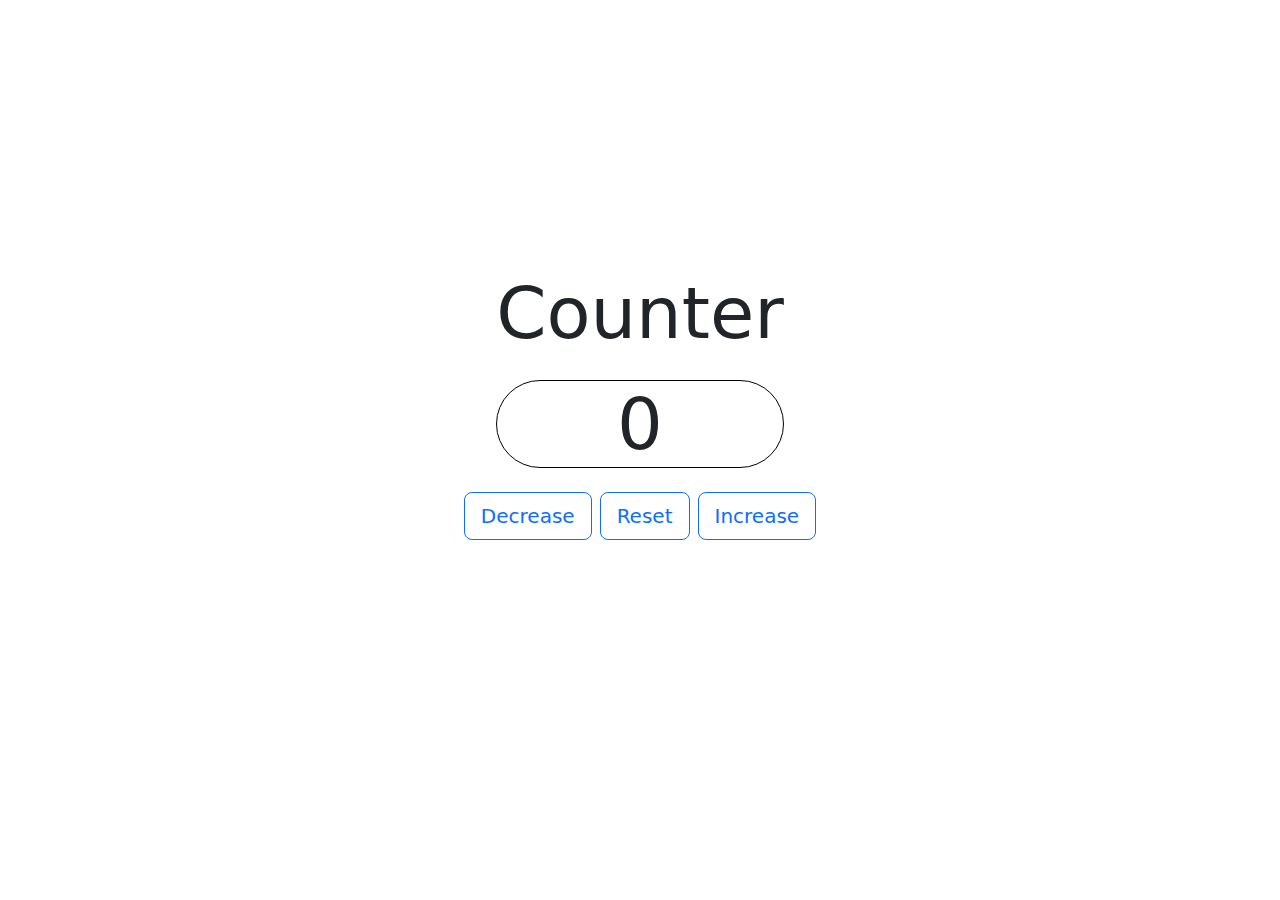
<file: week5/counter-jquery-app/index.html>
<!DOCTYPE html>
<html lang="en">
<head>
    <meta charset="UTF-8">
    <meta name="viewport" content="width=device-width, initial-scale=1.0">
    <title>Document</title>
    <link rel="stylesheet" href="https://cdnjs.cloudflare.com/ajax/libs/bootstrap/5.3.3/css/bootstrap.min.css" integrity="sha512-jnSuA4Ss2PkkikSOLtYs8BlYIeeIK1h99ty4YfvRPAlzr377vr3CXDb7sb7eEEBYjDtcYj+AjBH3FLv5uSJuXg==" crossorigin="anonymous" referrerpolicy="no-referrer" />
    <link rel="stylesheet" href="./main.css">
</head>
<body>

    <main>
        <div class="root d-flex flex-column justify-content-center align-items-center">

            <!-- Counter Text and Counter Element -->
             <div class="text-center">
                <div class="mb-4">
                    <span class="display-2">Counter</span>
                </div>
                <div  class="border border-black rounded-pill">
                    <span id="counter" class="display-2">0</span>
                </div>
             </div>

             <!-- Buttons -->
             <div class="d-flex mt-4">
                <div class="me-2">
                    <button id="btnDecr" type="button" class="btn btn-lg btn-outline-primary">Decrease</button>
                </div>
                <div class="me-2">
                    <button id="btnReset" type="button" class="btn btn-lg btn-outline-primary">Reset</button>
                </div>
                <div>
                    <button id="btnIncr" type="button" class="btn btn-lg btn-outline-primary">Increase</button>
                </div>
             </div>

        </div>






    </main>

    

    <script src="https://cdnjs.cloudflare.com/ajax/libs/bootstrap/5.3.3/js/bootstrap.min.js" integrity="sha512-ykZ1QQr0Jy/4ZkvKuqWn4iF3lqPZyij9iRv6sGqLRdTPkY69YX6+7wvVGmsdBbiIfN/8OdsI7HABjvEok6ZopQ==" crossorigin="anonymous" referrerpolicy="no-referrer"></script>
    <script src="https://cdn.jsdelivr.net/npm/jquery@3.7.1/dist/jquery.min.js"></script>
    <script src="./counter.js"></script>
</body>
</html>
</file>
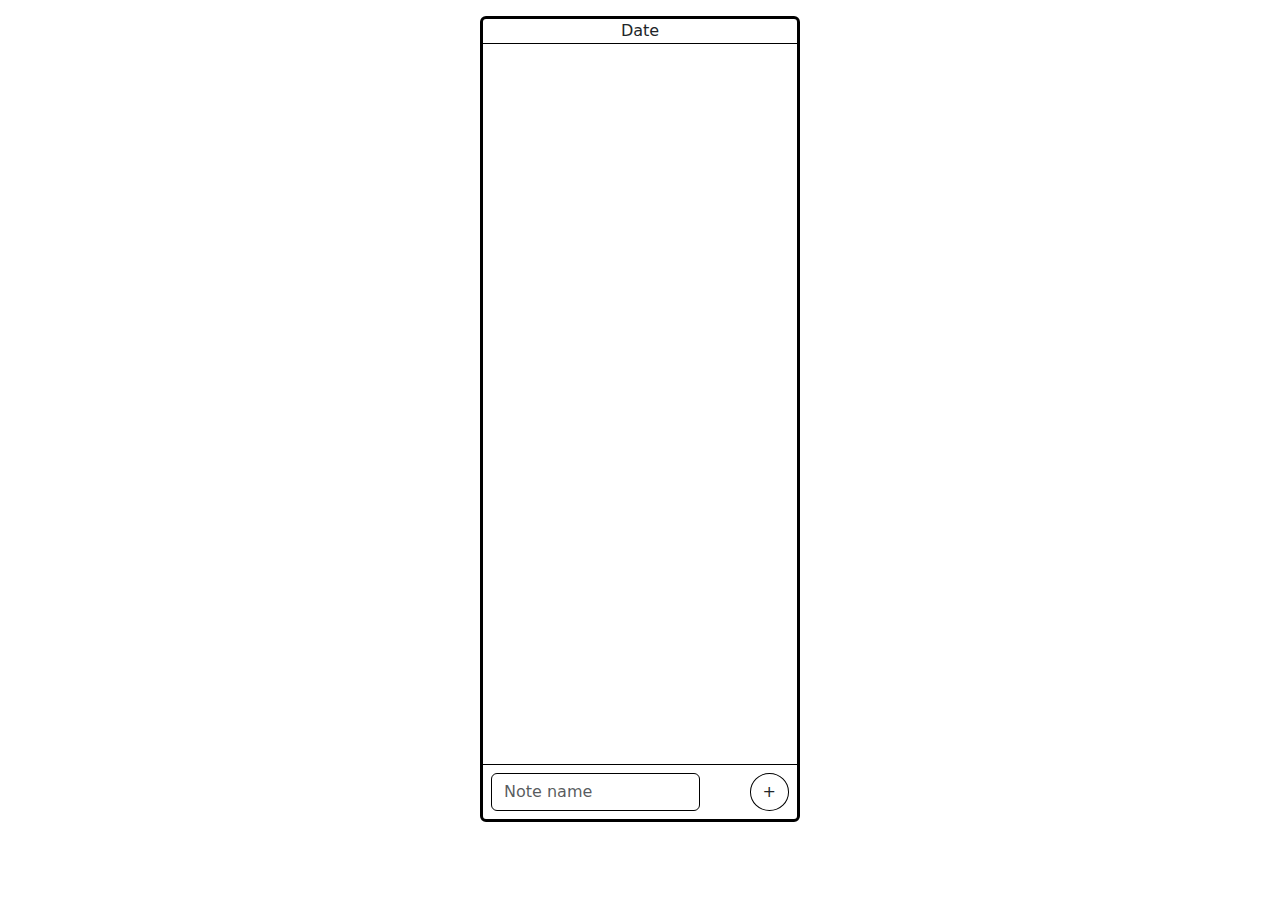
<file: week3/note-keeping.html>
<!DOCTYPE html>
<html lang="en">
<head>
    <meta charset="UTF-8">
    <meta name="viewport" content="width=device-width, initial-scale=1.0">
    <title>Document</title>
    <link href="https://cdn.jsdelivr.net/npm/bootstrap@5.3.3/dist/css/bootstrap.min.css" rel="stylesheet" integrity="sha384-QWTKZyjpPEjISv5WaRU9OFeRpok6YctnYmDr5pNlyT2bRjXh0JMhjY6hW+ALEwIH" crossorigin="anonymous">
    <link rel="stylesheet" href="./note-keeping.css">
</head>
<body>
    <div class="col-3 border border-3 border-black rounded mx-auto mt-3">
        <div id="time" class="border-bottom border-black text-center rounded-top">Date</div>
        <div id="notes" class="px-3 py-1 overflow-auto" style="height: 80vh;">
            
        </div>
        <div class="d-flex flex-row flex-nowrap border-top border-black justify-content-between py-2 px-2">
            <input class="form-control border border-black" type="text" id="input" placeholder="Note name">
            <button class="btn" type="button" id="btn1">+</button>
        </div>
    </div>

    


    <script src="https://cdn.jsdelivr.net/npm/bootstrap@5.3.3/dist/js/bootstrap.bundle.min.js" integrity="sha384-YvpcrYf0tY3lHB60NNkmXc5s9fDVZLESaAA55NDzOxhy9GkcIdslK1eN7N6jIeHz" crossorigin="anonymous"></script>
    <script src="./note-keeping.js"></script>
</body>
</html>
</file>
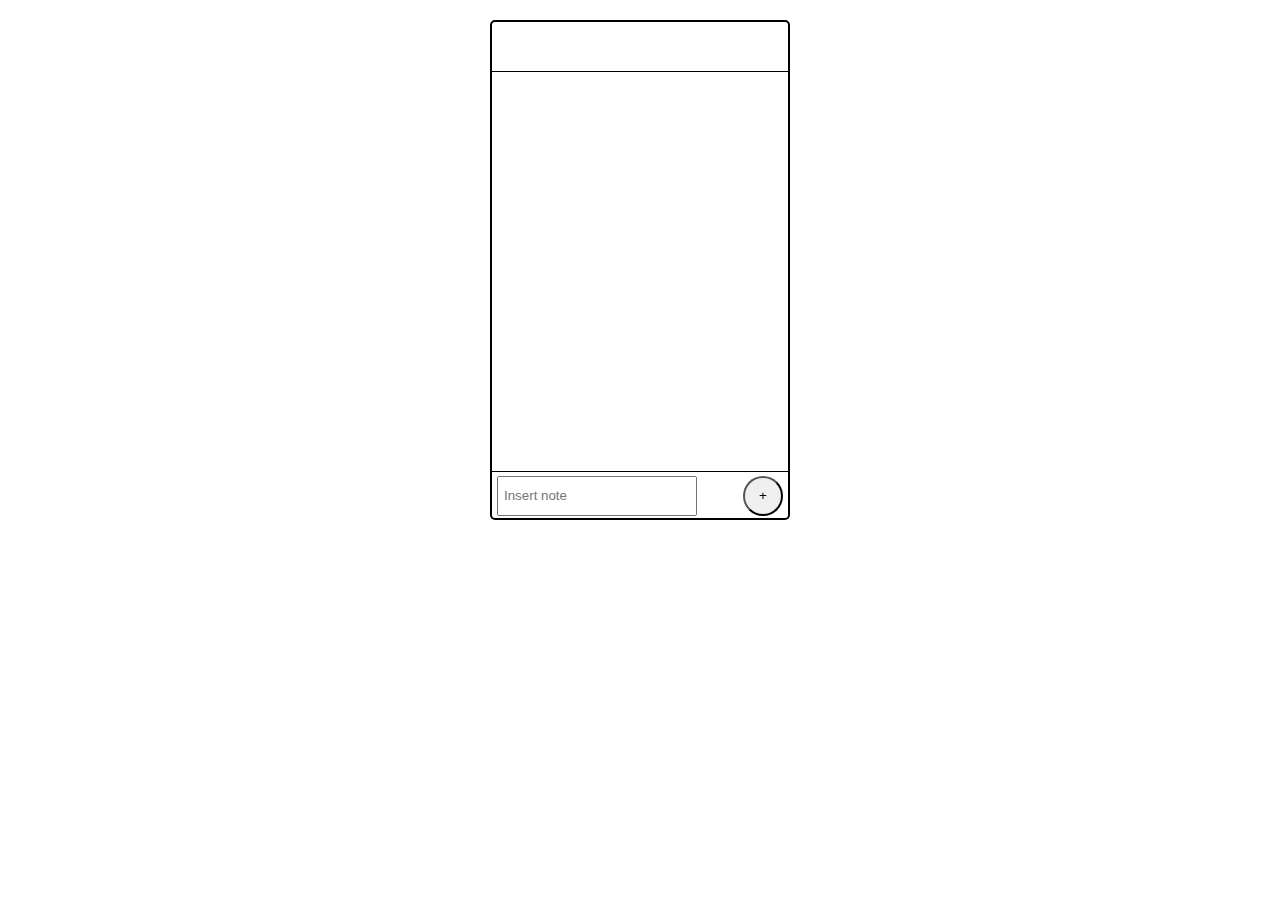
<file: week3/44.notes-app/notes.html>
<!DOCTYPE html>
<html lang="en">
<head>
    <meta charset="UTF-8">
    <meta name="viewport" content="width=device-width, initial-scale=1.0">
    <title>Notes App</title>
    <link rel="stylesheet" href="./notes.css">
</head>
<body>
    <div class="app-container">
        <header>
            <span id="dateTxt" class="date-text"></span>
        </header>
        <main>
            <div class="notes-wrapper" id="notes-wrapper">
                
            </div>
        </main>
        <footer>
            <div class="footer">
                <input type="text" class="footer-text" name="note" id="inputNote" placeholder="Insert note">
                <button type="button" id="addNoteBtn" class="add_note-btn">+</button>
            </div>
        </footer>
    </div>


    <!-- note component to Clone and insert into Wrapper for each note -->
    <div class="note hidden" id="hidden">
        <div class="note-info">
            <input type="checkbox" id="noteCheck" class="note-check">
            <label id="noteTxt" for="noteCheck" class="note-text"></label>
        </div>
        <button type="button" id="noteDelBtn" class="note_del_btn">X</button>
    </div>


    <script src="./notes.js"></script>
</body>
</html>
</file>
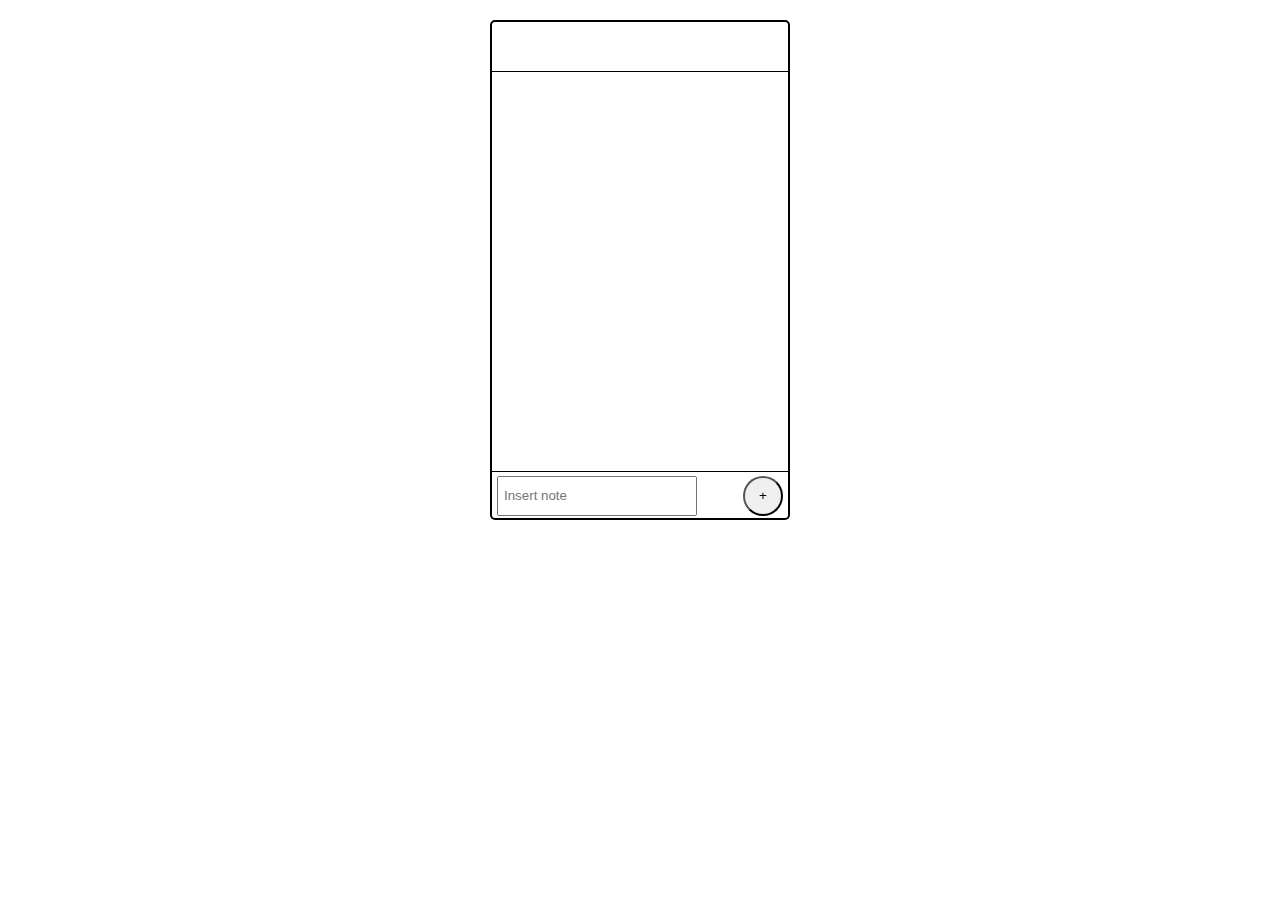
<file: week5/notes-jquery-app/notes-app.html>
<!DOCTYPE html>
<html lang="en">
<head>
    <meta charset="UTF-8">
    <meta name="viewport" content="width=device-width, initial-scale=1.0">
    <title>Notes App</title>
    <link rel="stylesheet" href="./notes.css">
</head>
<body>
    <div class="app-container">
        <header>
            <span id="dateTxt" class="date-text"></span>
        </header>
        <main>
            <div class="notes-wrapper">
                
            </div>
        </main>
        <footer>
            <div class="footer">
                <input type="text" class="footer-text" name="note" id="inputNote" placeholder="Insert note">
                <button type="button" id="addNoteBtn" class="add_note-btn">+</button>
            </div>
        </footer>
    </div>


    <!-- note component to Clone and insert into Wrapper for each note -->
    <div class="note hidden">
        <div class="note-info">
            <input type="checkbox" id="noteCheck" class="note-check">
            <label id="noteTxt" for="noteCheck" class="note-text"></label>
        </div>
        <button type="button" id="noteDelBtn" class="note_del-btn">X</button>
    </div>


    
    <script src="https://cdn.jsdelivr.net/npm/jquery@3.7.1/dist/jquery.min.js"></script>
    <script src="./notes.js"></script>
</body>
</html>
</file>
<file: week5/counter-jquery-app/main.css>
main > .root {
    height: calc(90vh);
}

.color-green {
    color: green;
}

.color-red {
    color: red;
}

.color-black {
    color: #000;
}
</file>
<file: week3/note-keeping.css>
.btn1 {
    border-radius: 50%;
}

.borderblack {
    border: 1px solid black
}

.widthholder {
    width: 70%;
}

.textDecor {
    text-decoration: line-through;
}
</file>
<file: week3/44.notes-app/notes.css>
*, *::after, *::before {
    box-sizing: border-box;
    margin: 0;
    padding: 0;
}

.app-container {
    width: 300px;
    height: 500px;
    margin: 20px auto;
    border: 2px solid black;
    border-radius: 5px;
}

.date-text {
    display: flex;
    justify-content: center;
    align-items: center;
    font-size: 1.2rem;
    height: 50px;
    text-align: center;
    border-bottom: 1px solid black;
    color: rgb(100, 2 , 2);
}

.notes-wrapper {
    height: 400px;
    border-bottom: 1px solid black;
    overflow: auto;
}

.note {
    display: flex;
    justify-content: space-between;
    align-items: center;
    padding: 2px 10px;
    border-bottom: 1px solid black;
}

.note-info {
    display: flex;
    align-items: center;
    
}

.note-check {
    width: 25px;
    height: 25px;
    margin-right: 5px;
}


.note-text {
    width: 200px;
    max-height: 150px;
    line-height: 1.2rem;
    overflow: hidden;
    overflow-wrap: break-word;
    white-space: normal;
    font-size: 1rem;
}

.note_del-btn {
    width: 35px;
    height: 35px;
}

.footer {
    display: flex;
    justify-content: space-between;
    align-items: center;
    padding: 0px 5px;
    height: 47px;  
}



.footer-text {
    width: 200px;
    height: 40px;
    padding-left: 5px;
}

.add_note-btn {
    width: 40px;
    height: 40px;
    border-radius: 50%;
}

.hidden {
    display: none;
}

.appeared {
    display: flex;
}


.textline {
    text-decoration: line-through;
}
</file>
<file: week5/notes-jquery-app/notes.css>
*, *::after, *::before {
    box-sizing: border-box;
    margin: 0;
    padding: 0;
}

.app-container {
    width: 300px;
    height: 500px;
    margin: 20px auto;
    border: 2px solid black;
    border-radius: 5px;
}

.date-text {
    display: flex;
    justify-content: center;
    align-items: center;
    font-size: 1.2rem;
    height: 50px;
    text-align: center;
    border-bottom: 1px solid black;
    color: rgb(100, 2 , 2);
}

.notes-wrapper {
    height: 400px;
    border-bottom: 1px solid black;
    overflow: auto;
}

.note {
    display: flex;
    justify-content: space-between;
    align-items: center;
    padding: 2px 10px;
    border-bottom: 1px solid black;
}

.note-info {
    display: flex;
    align-items: center;
    
}

.note-check {
    width: 25px;
    height: 25px;
    margin-right: 5px;
}


.note-text {
    width: 200px;
    max-height: 150px;
    line-height: 1.2rem;
    overflow: hidden;
    overflow-wrap: break-word;
    white-space: normal;
    font-size: 1rem;
}

.note_del-btn {
    width: 35px;
    height: 35px;
}

.footer {
    display: flex;
    justify-content: space-between;
    align-items: center;
    padding: 0px 5px;
    height: 47px;  
}



.footer-text {
    width: 200px;
    height: 40px;
    padding-left: 5px;
}

.add_note-btn {
    width: 40px;
    height: 40px;
    border-radius: 50%;
}

.hidden {
    display: none;
}

.line-through {
    text-decoration: line-through;
    color: grey;
}
</file>
